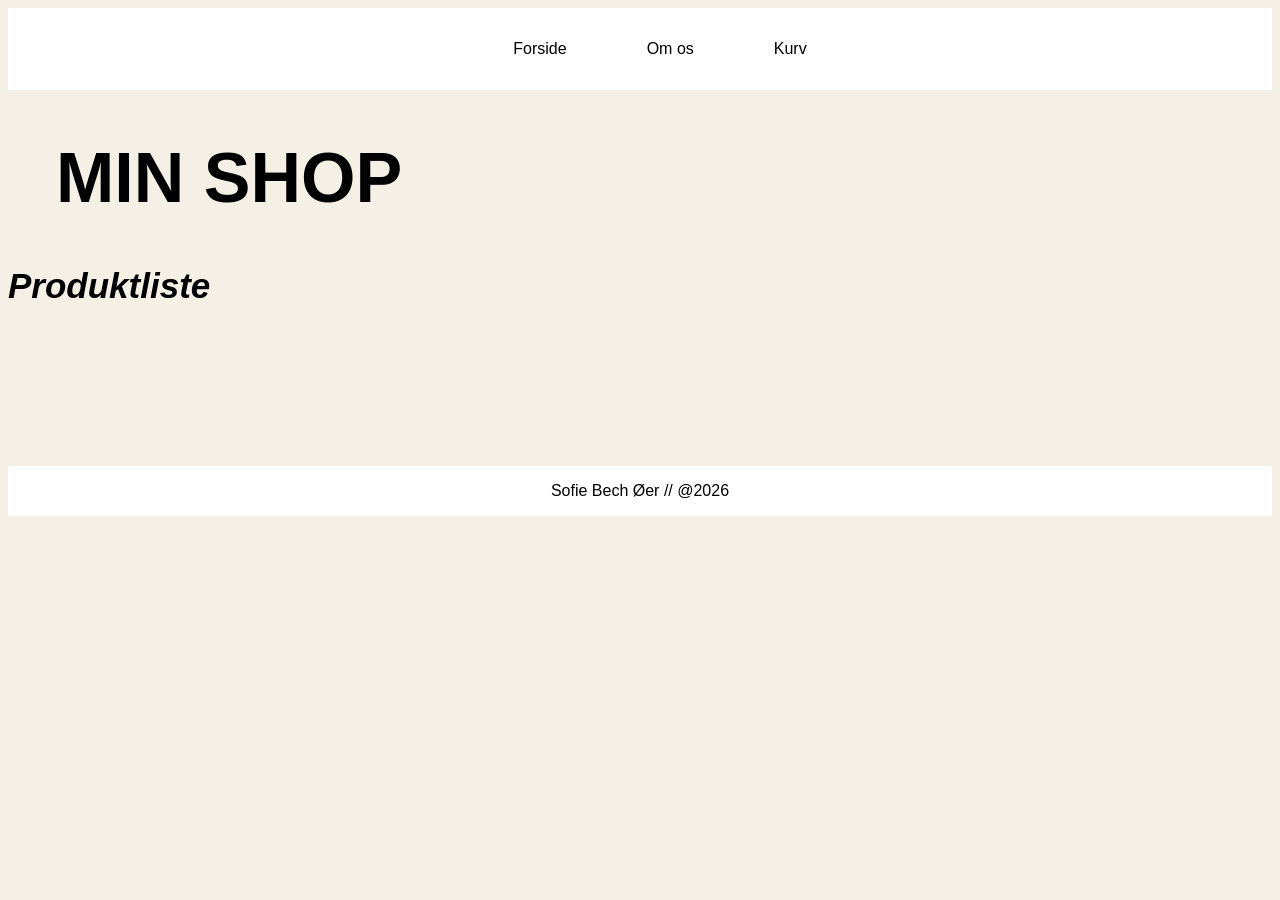
<file: index.html>
<!doctype html>
<html lang="da">
  <head>
    <meta charset="UTF-8" />
    <meta name="viewport" content="width=device-width, initial-scale=1.0" />
    <title>Forside</title>
    <link rel="stylesheet" href="style.css" />
  </head>
  <body>
    <header>
      <nav>
        <ul class="menu">
          <a href="">Forside</a>
          <a href="#">Om os</a>
          <a href="#">Kurv</a>
        </ul>
      </nav>
    </header>

    <h1>MIN SHOP</h1>

    <h2><em>Produktliste</em></h2>
    <section id="catListContainer"></section>

    <footer>
      <p>Sofie Bech Øer // @2026</p>
    </footer>

    <script src="index.js"></script>
  </body>
</html>
</file>
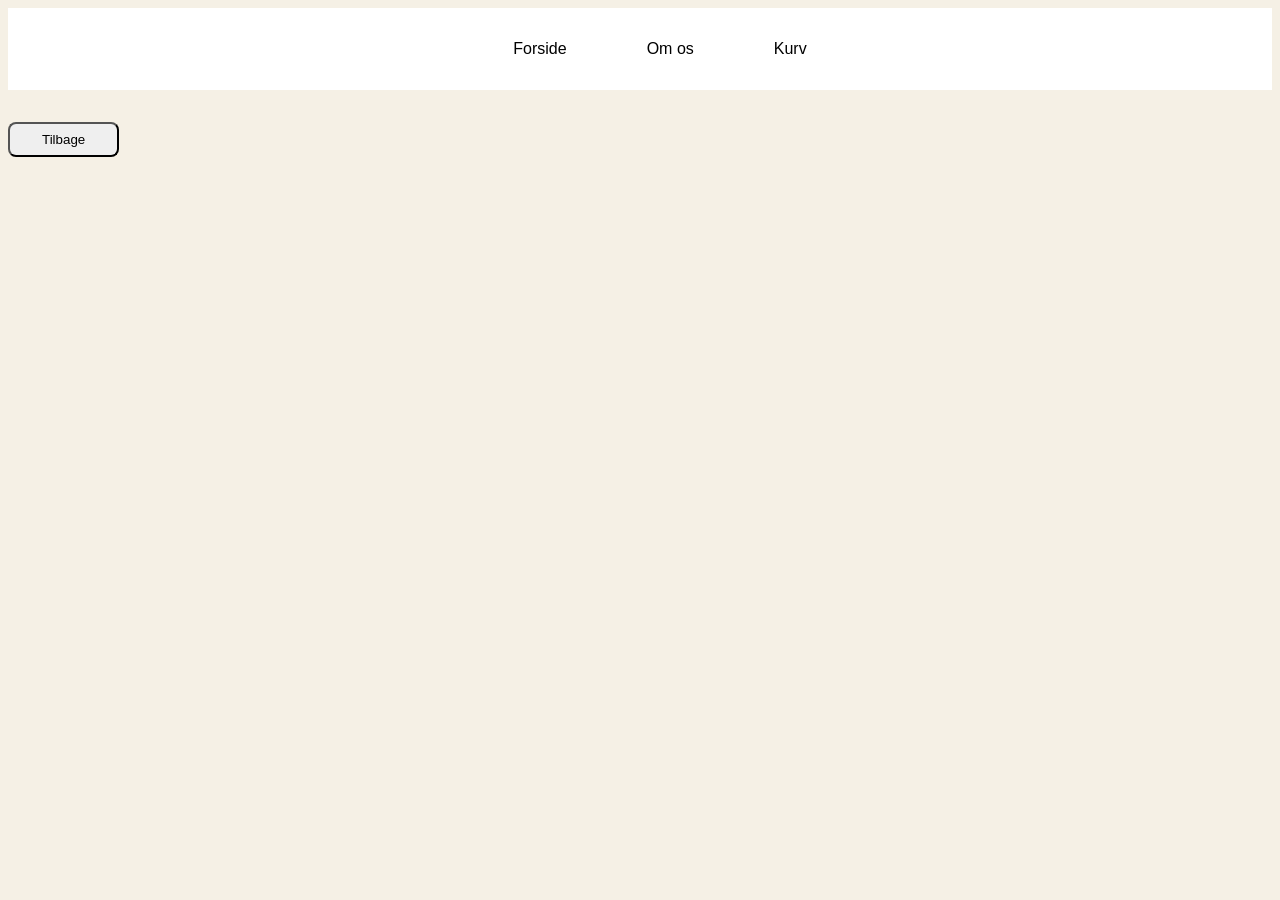
<file: productdetails.html>
<!doctype html>
<html lang="da">
  <head>
    <meta charset="UTF-8" />
    <meta name="viewport" content="width=device-width, initial-scale=1.0" />
    <title>Produkter</title>
    <link rel="stylesheet" href="style.css" />
  </head>
  <body>
    <header>
      <nav>
        <ul class="menu">
          <a href="index.html">Forside</a>
          <a href="#">Om os</a>
          <a href="#">Kurv</a>
        </ul>
      </nav>
    </header>
    <button id="backbutton">Tilbage</button>
    <section id="product"></section>

    <script src="productdetails.js"></script>
  </body>
</html>
</file>
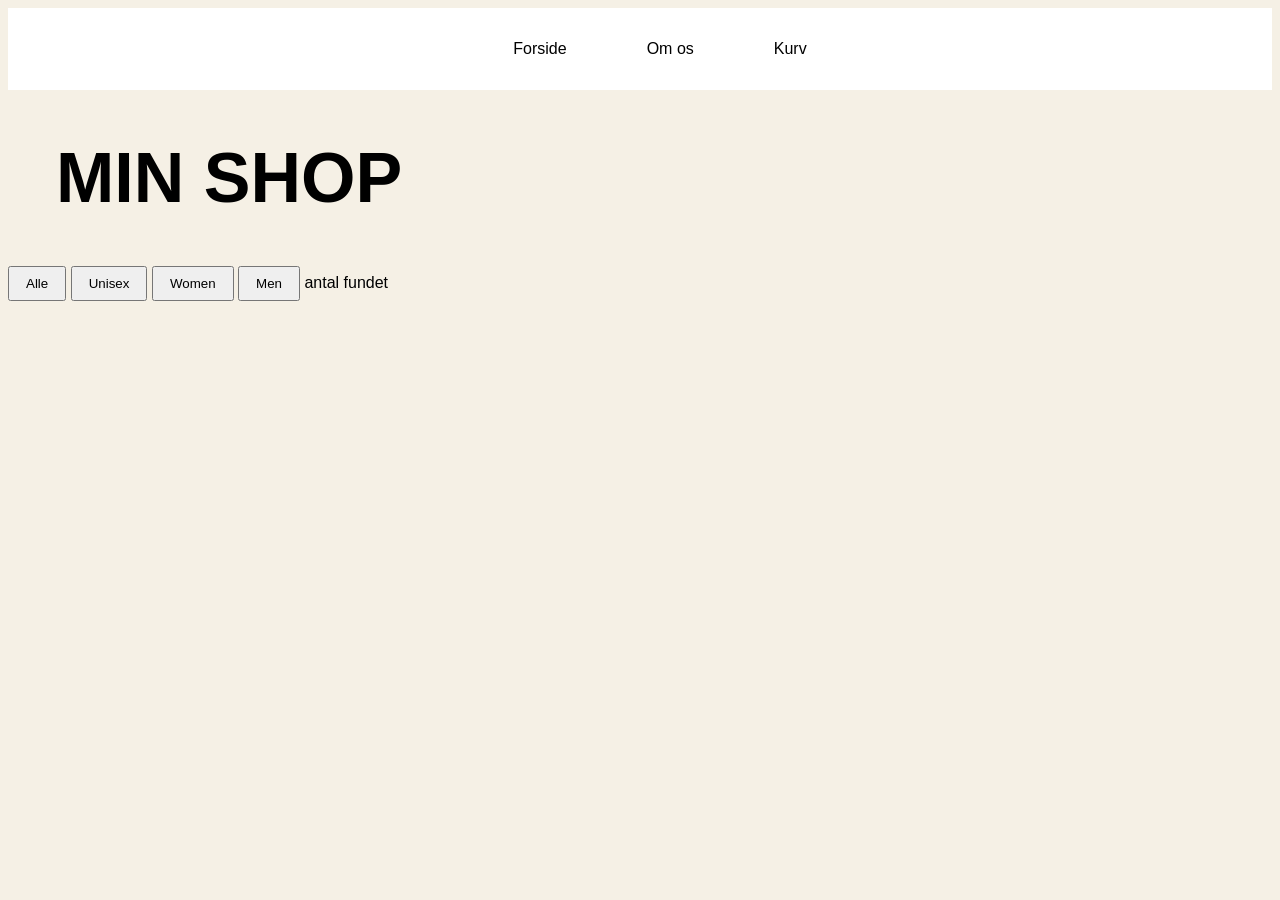
<file: productlist.html>
<!doctype html>
<html lang="da">
  <head>
    <meta charset="UTF-8" />
    <meta name="viewport" content="width=device-width, initial-scale=1.0" />
    <title>Produkter</title>
    <link rel="stylesheet" href="style.css" />
  </head>
  <body>
    <header>
      <nav>
        <ul class="menu">
          <a href="index.html">Forside</a>
          <a href="#">Om os</a>
          <a href="#">Kurv</a>
        </ul>
      </nav>
    </header>

    <h1>MIN SHOP</h1>
    <h2><em>Produktliste</em></h2>

    <nav id="filtre">
      <button>Alle</button>
      <button>Unisex</button>
      <button>Women</button>
      <button>Men</button>
      <span>antal</span> fundet
    </nav>

    <section class="produktliste"></section>
    <script src="productlist.js"></script>
  </body>
</html>
</file>
<file: style.css>
body {
  background-color: rgb(245, 240, 229);
  font-family: sans-serif;

  h1 {
    justify-self: center;
    margin: 3rem;
    font-size: 70px;
  }

  h2 {
    justify-self: center;
    font-size: 35px;
  }
}

.produktliste {
  display: grid;
  grid-template-columns: repeat(auto-fit, minmax(250px, 1fr));
  gap: 1rem;
}

.udsolgt {
  filter: grayscale(1);
  opacity: 0.5;
  pointer-events: none;
}

article {
  display: grid;
  position: relative;
  grid-template-rows: subgrid;
  grid-row: span 5;
  background-color: rgb(255, 255, 255);
  padding: 1rem;
  text-decoration: none;

  img {
    max-width: 100%;
  }
}

.tilbudslabel {
  position: absolute;
  top: 1rem;
  right: 1rem;
  padding: 1rem;
  background-color: rgb(246, 255, 0);
}

article:hover {
  cursor: pointer;
  transform: translateY(-6px);
  box-shadow: 0px 0px 10px black (0, 0, 0, 0.3);
}

header {
  padding: 1rem;
  background-color: white;
  margin: 0;
}

.menu a {
  text-decoration: none;
  color: black;
}

nav ul {
  display: flex;
  justify-content: center;
  align-items: center;
  gap: 5rem;
}

/* back button */
#backbutton {
  margin: 2rem 0;
  padding: 0.5rem 2rem;
  border-radius: 0.5rem;
}

#backbutton:hover {
  cursor: pointer;
}

/* forside */

#catListContainer {
  display: grid;
  grid-template-columns: repeat(3, 1fr);
  gap: 4rem 5rem;
  margin: 5rem 10rem;

  a {
    padding: 2rem;
    background-color: rgb(255, 255, 255);
    color: rgb(0, 0, 0);
    box-shadow: 0.5px 0.5px 10px;
    border: 2.5px solid black;
    text-decoration: none;
  }

  a:hover {
    cursor: pointer;
  }
}

/* knapper ved produktliste */

#filtre button {
  padding: 0.5rem 1rem;
  cursor: pointer;
  margin-bottom: 1rem;
}

/* footer */

footer {
  display: flex;
  justify-content: center;
  align-items: center;
  background-color: white;
}
</file>
